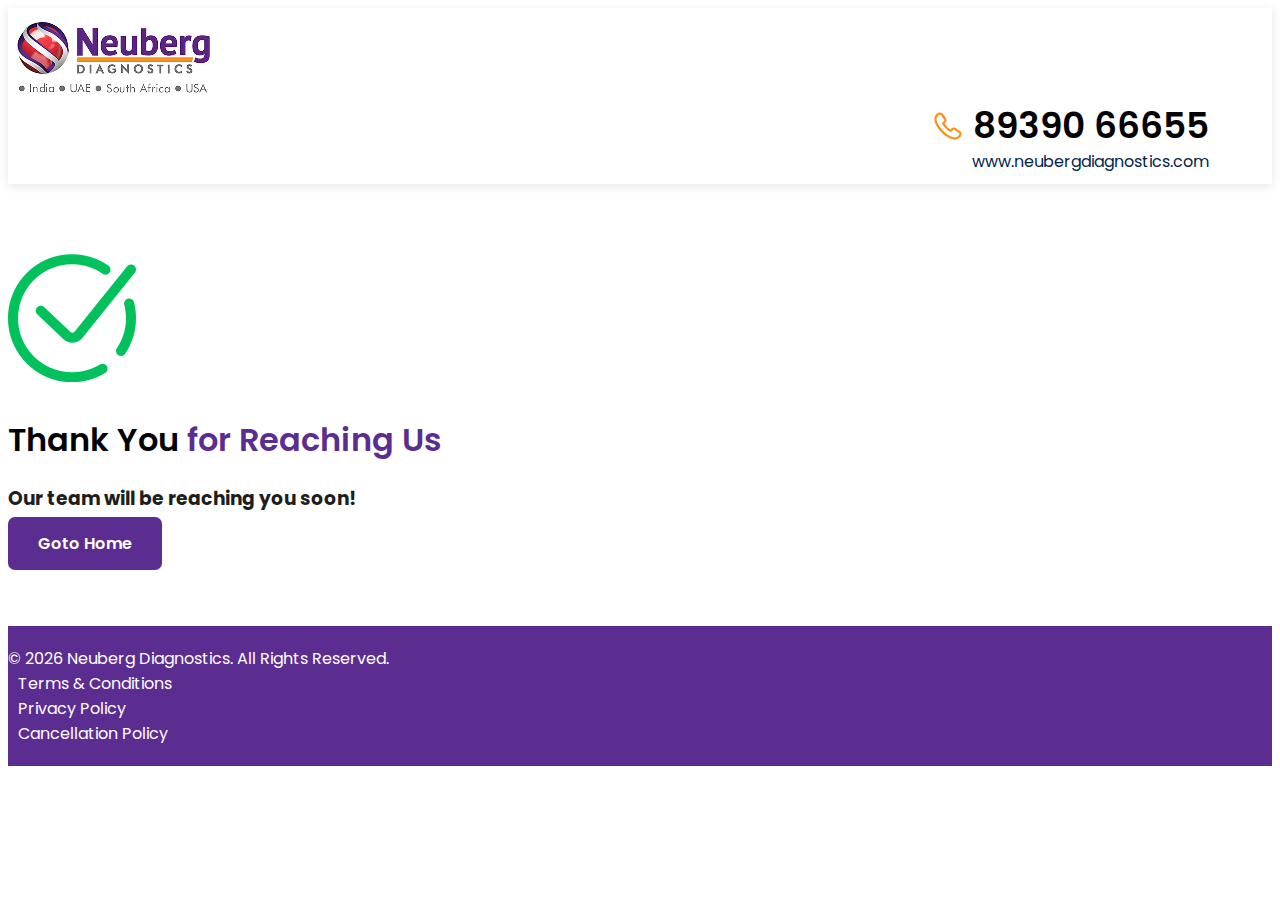
<file: thankyou.html>
<!DOCTYPE html>
<html lang="en">
  <head>
    <meta charset="utf-8">
    <meta http-equiv="X-UA-Compatible" content="IE=edge"> 
    <meta name="viewport" content="width=device-width, initial-scale=1,  maximum-scale=1, user-scalable=0" >	   
	<title>STD Test Packages | Neuberg Diagnostics – Accurate & Confidential</title>	
	<meta name="description" content="Get accurate & confidential STD screening with Neuberg Diagnostics. Choose from Basic, Advanced & Extensive STD test panels. Fast results in 24–48 hours.">
    <!-- The above 3 meta tags *must* come first in the head; any other head content must come *after* these tags --> 	
	<link rel="shortcut icon" type="image/x-icon" href="static/images/favicon.png"/>
	<!-- Bootstrap -->	
	<link href="https://cdn.jsdelivr.net/npm/bootstrap@5.2.1/dist/css/bootstrap.min.css" rel="stylesheet"
		integrity="sha384-iYQeCzEYFbKjA/T2uDLTpkwGzCiq6soy8tYaI1GyVh/UjpbCx/TYkiZhlZB6+fzT" crossorigin="anonymous">	
  	<link rel="stylesheet" type="text/css" href="static/css/main.css">
	<style type="text/css">
		footer{padding: 20px 0px;}
	</style>
	<!-- Google Tag Manager -->
<script>(function(w,d,s,l,i){w[l]=w[l]||[];w[l].push({'gtm.start':
new Date().getTime(),event:'gtm.js'});var f=d.getElementsByTagName(s)[0],
j=d.createElement(s),dl=l!='dataLayer'?'&l='+l:'';j.async=true;j.src=
'https://www.googletagmanager.com/gtm.js?id='+i+dl;f.parentNode.insertBefore(j,f);
})(window,document,'script','dataLayer','GTM-KW7TMSKB');</script>
<!-- End Google Tag Manager -->

<!-- Meta Pixel Code -->
<script>
!function(f,b,e,v,n,t,s)
{if(f.fbq)return;n=f.fbq=function(){n.callMethod?
n.callMethod.apply(n,arguments):n.queue.push(arguments)};
if(!f._fbq)f._fbq=n;n.push=n;n.loaded=!0;n.version='2.0';
n.queue=[];t=b.createElement(e);t.async=!0;
t.src=v;s=b.getElementsByTagName(e)[0];
s.parentNode.insertBefore(t,s)}(window, document,'script',
'https://connect.facebook.net/en_US/fbevents.js');
fbq('init', '669135594298633');
fbq('track', 'PageView');
</script>
<noscript><img height="1" width="1" style="display:none"
src="https://www.facebook.com/tr?id=669135594298633&ev=PageView&noscript=1"
/></noscript>
<!-- End Meta Pixel Code -->

</head>
<body id="home-page">
	<!-- Google Tag Manager (noscript) -->
<noscript><iframe src="https://www.googletagmanager.com/ns.html?id=GTM-KW7TMSKB"
height="0" width="0" style="display:none;visibility:hidden"></iframe></noscript>
<!-- End Google Tag Manager (noscript) -->

	<!-- div id="preloader"></div -->
	<section class="main-banner">
		<header id="header">
			<div class="container">
				<div class="row justify-content-between align-items-center">
					<div class="col-md-12 col-sm-12 col-12">
						<div class="d-flex justify-content-between align-items-center">		
							<div class="logo">
								<a href="index.html"><img src="static/images/logo.png" alt="Logo"></a>
							</div>					
							<div class="top-phone">
								<a href="tel:+917550048744" target="_blank" class="top-phone-btn"><img src="static/images/phone-icon.svg" alt="Call 89390-66655"> <span>89390 66655</span></a>
								<a class="top-url" href="https://www.neubergdiagnostics.com" target="_blank">www.neubergdiagnostics.com</a>
							</div>
						</div>
					</div>
				</div>
			</div>
		</header>
	</section>
	<section class="section-padding">
		<div class="container">
			<div class="row">
				<div class="col-md-12 col-sm-12 col-xs-12 text-center">
					<div class="text-center mb-3">
						<img src="static/images/check.png" alt="">
					</div>
					<h2 class="main-title text-center">Thank You <span>for Reaching Us</span></h2>
					<h3 class="text-center">Our team will be reaching you soon!</h3>
					<div class="text-center mt-5"><a href="https://campaign.neubergdiagnostics.com/chennai/stdpanel/" class="comm-btn">Goto Home</a></div>
				</div>					
			</div>
		</div>
	</section>	
	<footer>
		<div class="container">
			<div class="row">
				<div class="col-lg-6 col-md-12 col-sm-12 col-xs-12">
					&copy; <script language="javascript">n=new Date();se=n.getFullYear();document.write(se);</script> Neuberg Diagnostics. All Rights Reserved.
				</div>
				<div class="col-lg-6 col-md-12 col-sm-12 col-xs-12">
					<ul>
						<li>
							<a href="https://www.neubergdiagnostics.com/terms-conditions" target="_blank">Terms &amp; Conditions</a>
						</li>
						<li>
							<a href="https://www.neubergdiagnostics.com/privacy-policy" target="_blank">Privacy Policy</a>
						</li>
						<li>
							<a href="https://www.neubergdiagnostics.com/cancellation-policy" target="_blank">Cancellation Policy</a>
						</li>
					</ul>
				</div>
			</div>
		</div>
	</footer>
	<script src="https://cdnjs.cloudflare.com/ajax/libs/jquery/3.7.1/jquery.min.js" integrity="sha512-v2CJ7UaYy4JwqLDIrZUI/4hqeoQieOmAZNXBeQyjo21dadnwR+8ZaIJVT8EE2iyI61OV8e6M8PP2/4hpQINQ/g==" crossorigin="anonymous" referrerpolicy="no-referrer"></script>
	<script src="https://cdn.jsdelivr.net/npm/@popperjs/core@2.11.6/dist/umd/popper.min.js" inte
		rity="sha384-oBqDVmMz9ATKxIep9tiCxS/Z9fNfEXiDAYTujMAeBAsjFuCZSmKbSSUnQlmh/jp3" cros
		origin="anonymous"></script>
	<script src="https://cdn.jsdelivr.net/npm/bootstrap@5.2.1/dist/js/bootstrap.bundle.min.js" integrity="sha384-u1OknCvxWvY5kfmNBILK2hRnQC3Pr17a+RTT6rIHI7NnikvbZlHgTPOOmMi466C8" crossorigin="anonymous"></script>		
</body>
</html>
</file>
<file: static/css/main.css>
@import url('https://fonts.googleapis.com/css2?family=Poppins:ital,wght@0,100;0,200;0,300;0,400;0,500;0,600;0,700;0,800;0,900;1,100;1,200;1,300;1,400;1,500;1,600;1,700;1,800;1,900&display=swap');

:root {
    --primary-color: #5C2D91;
    --secondary-color: #F7941D;
    --dark-blue: #02254D;
    --black: #000000;
    --dark-gray: #101010;
    --light-gray: #F5F5F5;
    --text-gray: #1E1E1E;
    --white: #FFFFFF;
}

body {
    font-family: "Poppins", sans-serif;
    color: var(--text-gray);
    background: var(var(--white));
    font-size: 16px;
    font-weight: normal;
    overflow-x: hidden;
}

body::-webkit-scrollbar {
    width: 10px;
}

body::-webkit-scrollbar-track {
    box-shadow: inset 0 0 6px rgba(0, 0, 0, 0.3);
}

body::-webkit-scrollbar-thumb {
    background-color: darkgrey;
    outline: 1px solid slategrey;
}
body::-webkit-scrollbar-thumb:hover {
    background: #3BA7A6;
}

p {
    color: var(--text-gray);
    font-size: 16px;
    line-height: 24px;
    margin-bottom: 20px;
}

strong {
    font-weight: 600;
}

ul {
    margin-block-start: 0em;
    margin-block-end: 0em;
    padding-inline-start: 0px;
}

a {
    color: var(--dark-blue);
    text-decoration: none;
    transition: all .5s ease;
}

a:hover {
    color: var(--secondary-color);
    text-decoration: none;
    text-decoration: none;
}

* {
    outline: none !important;
}


/* Back to top button */

.back-to-top {
    position: fixed;
    display: flex;
    align-items: center;
    justify-content: center;
    background: var(--black);
    color: var(--white);
    width: 40px;
    height: 40px;
    border-radius: 50%;
    text-align: center;
    line-height: 1;
    font-size: 16px;
    left: -50px;
    bottom: 80px;
    opacity: 0;
    visibility: hidden;
    transition: background 0.5s;
    z-index: 999;
    transition: 0.5s ease;
}

.back-to-top img{
    transform: rotate(180deg);
    max-width: 20px;
}

.back-to-top:hover {
    background: var(--primary-color);
    color: var(--white);
}

.back-to-top.scrollfixed {
    left: 15px;
    opacity: 1;
    visibility: visible;
    transition: 0.5s ease;
}

.back-to-top i {
    padding-top:8px;
}

/* Prelaoder */

#preloader {
    position: fixed;
    top: 0;
    left: 0;
    right: 0;
    bottom: 0;
    z-index: 9999;
    overflow: hidden;
    background: rgba(255, 255, 255, 0.95);
}

#preloader:before {
    content: "";
    position: fixed;
    top: calc(50% - 30px);
    left: calc(50% - 30px);
    border: 6px solid #CCC;
    border-top: 6px solid var(--primary-color);
    border-radius: 50%;
    width: 60px;
    height: 60px;
    -webkit-animation: animate-preloader 1s linear infinite;
    animation: animate-preloader 1s linear infinite;
}

@-webkit-keyframes animate-preloader {
    0% {
        transform: rotate(0deg);
    }

    100% {
        transform: rotate(360deg);
    }
}

@keyframes animate-preloader {
    0% {
        transform: rotate(0deg);
    }

    100% {
        transform: rotate(360deg);
    }
}

.orange-bg{
    background: var(--secondary-color);
    padding: 50px 0px;
}

.orange-bg .comm-btn{
    display: inline-block;
}
.orange-bg .comm-btn:hover{
    background: var(--white);
    color: var(--black);
}

.show-mobile, .show-ipad{
    display: none;
}

.section-padding{
    padding: 70px 0px;
}

.section-padding .container{
    z-index: 3;
    position: relative;
}




.main-title {
    font-size: 32px;
    font-style: normal;
    font-weight: 600;
    line-height: normal;
    color: var(--black);
    margin-bottom: 20px;
}

.main-title span {
    color: var(--primary-color);
}

.h2-title{
    font-family: "cinemasunday", sans-serif;
    font-size: 40px;
    font-style: normal;
    font-weight: 400;
    line-height: 48px;
    padding: 0px 0px 20px 0px;
    margin: 0px;
}

.h3-title{
    font-size: 24px;
    font-weight: 300;
}

.main-banner{
    position: relative;
    z-index: 10;
    background: #f3f3f3;
}

.main-banner header{
    position: relative;  
    padding: 10px 0px; 
    transition: all 0.6s ease;  
    z-index: 999;
    background: var(--white);
    box-shadow: 0px 2px 10px rgba(0, 0, 0, 0.1);
}
.main-banner header.scrollfixed{
    position: fixed;
    top: 0;
    width: 100%;
    background: var(--white);
    transition: all 0.6s ease;
    animation: fadeInDown 2s;
    box-shadow: 0px 2px 10px rgba(0, 0, 0, 0.1);
}

@keyframes fadeInDown {
    from {
        transform: translate3d(0, -200px, 0)
    }

    to {
        transform: translate3d(0, 0, 0);
        opacity: 1
    }
}

body.padd-top{
    padding-top: 100px;
}

.main-banner header .top-phone{
    text-align: right;
}

.main-banner header a.top-url{
    display: block;
}

.main-banner header .top-phone-btn{    
    font-size: 36px;
    font-style: normal;
    font-weight: 600;
    line-height: 46px;
    display: inline-flex;
    align-items: center;
    justify-content: center;
    gap: 10px;
    transition: all 0.6s ease;
    overflow: hidden;
    position: relative;
    color: var(--black);
}
.main-banner header .top-phone-btn img{
    max-width: 30px;
    z-index: 1;
    position: relative;
}

.main-banner header .top-phone-btn:hover{ 
    color: var(--secondary-color);
}

ul.why-choose-us-icon-box{
    margin: 30px 0px 0px 0px;
    padding: 0px;
    display: flex;
    align-items: center;
    justify-content: space-between;
    gap: 30px;
}

ul.why-choose-us-icon-box li{
    list-style: none;
    text-align: center;
    font-size: 15px;
    color: #6F6F6E;
}

ul.why-choose-us-icon-box li strong{
    display: block;
    font-size: 40px;
    color: var(--secondary-color);
    padding: 20px 0px;
}

ul.home-icon-box{
    padding: 0px;
    margin: 0px;
    display: flex;
    justify-content: space-between;
}

ul.home-icon-box li{
    text-align: left;
    width: 16%;
    list-style: none;
    padding: 15px;
    transition: all 0.6s ease;
    font-size: 15px;
    color: var(--text-gray);
    border-radius: 7px;
    border: solid rgba(0, 0, 0, 0.075) 1px;
    border-radius: 8px;
    min-height: 200px;
}


ul.home-icon-box li:hover{
    background: var(--secondary-color);
    color: var(--white);
    box-shadow: 0px 4px 15px rgba(0, 0, 0, 0.2);
}

ul.home-icon-box li img{
    transition: all 0.6s ease;
    display: block;
    width: 40px;
}

ul.home-icon-box li:hover img{
    filter: brightness(0) invert(1);
    transition: all 0.6s ease;
}

ul.home-icon-box li strong{
    font-size: 18px;
    font-weight: 600;
    display: block;
    margin: 15px 0px;
    color: var(--primary-color);
    transition: all 0.6s ease;
}

ul.home-icon-box li:hover strong{
    color: var(--white);
}

ul.home-safety-icon-box{
    padding: 0px;
    margin: 0px;
    display: flex;
    justify-content: space-between;
    gap: 20px;
    flex-wrap: wrap;
}

ul.home-safety-icon-box li{
    text-align: left;
    width: 47%;
    min-height: 150px;
    list-style: none;
    padding: 20px;
    transition: all 0.6s ease;
    font-size: 15px;
    color: var(--text-gray);
    border-radius: 7px;
    background: var(--white);
}

ul.home-safety-icon-box li:hover{
    background: var(--primary-color);
    color: var(--white);
    box-shadow: 0px 4px 15px rgba(0, 0, 0, 0.2);
}

ul.home-safety-icon-box li img{
    transition: all 0.6s ease;
    display: block;    
    margin-bottom: 20px;
}

ul.home-safety-icon-box li:hover img{
    filter: brightness(0) invert(1);
    transition: all 0.6s ease;
}

.safety-measures-bg{
    position: relative;
}
.safety-measures-bg:before{
    content: '';
    position: absolute;
    top: 0;
    left: 0;
    width: 100%;
    height: 100%;
    background: url('../images/safety-measures-bg.png') left top no-repeat #f2f2f2;
    z-index: 0;
}




.popular-tests-box{
    padding: 0px;
    margin: 0px;
    display: flex;
    gap: 20px;
    justify-content: space-between;
    margin-bottom: 30px;
}



.popular-tests-box .slick-track > div{
    text-align: left;
    /* width: 23%; */
    list-style: none;
    padding: 20px;
    transition: all 0.6s ease;
    font-size: 15px;
    color: var(--text-gray);
    border-radius: 7px;
    background: #ffffff;
}

.popular-tests-box .slick-track > div:hover{
    background: var(--secondary-color);
    color: var(--white);
    box-shadow: 0px 4px 15px rgba(0, 0, 0, 0.2);
}

.popular-tests-box .slick-track > div img{
    transition: all 0.6s ease;
    display: block;
    width: 60px;
}

.popular-tests-box .slick-track > div:hover img{
    filter: brightness(0) invert(1);
    transition: all 0.6s ease;
}

.popular-tests-box .slick-track > div strong{
    font-size: 18px;
    font-weight: 600;
    display: block;
    margin: 15px 0px;
    color: var(--primary-color);
    transition: all 0.6s ease;
    min-height: 54px;
}

.popular-tests-box .slick-track > div p{
    max-height: 74px;
    overflow-y: auto;
    transition: 0.3s all;
}

.popular-tests-box .slick-track > div p::-webkit-scrollbar{
    width: 2px;
}
.popular-tests-box .slick-track > div p::-webkit-scrollbar-track{
    background-color: var(--secondary-color);
}
.popular-tests-box .slick-track > div p::-webkit-scrollbar-thumb{
    background-color:  var(--primary-color);
}

.popular-tests-box .slick-track > div span{
    display: block;
}



.popular-tests-box .slick-track > div span strong{
    display: inline-block;
    font-size: 15px;
    margin: 0px;
}

.popular-tests-box .slick-track > div span.test_price{
    margin-top: 15px;
    color: var(--secondary-color);
    font-weight: 600 !important;
    font-size: 20px;
    line-height: 28px;
}

.popular-tests-box .slick-track > div:hover strong{
    color: var(--white);
}

.popular-tests-box .slick-track > div:hover span.test_price{
    color: white;
}

.popular-tests-box .slick-track > div:hover p{
    color: white;
}

.popular-tests-box .slick-track > div:hover p::-webkit-scrollbar-track{
    background-color: white;
}

.popular-tests-box .slick-track  > div a{
    transition: all 0.6s ease;
    padding: 10px 50px 10px 20px;
    border-radius: 7px;
    display: inline-block;
    margin-top: 20px;
    position: relative;
    background: var(--primary-color);
    color: var(--white);
}

.popular-tests-box .slick-track  > div a img{
    display: inline-block;
    transition: all 0.6s ease;
    position: absolute;
    right: 15px;
    top: 10px;
    width: 22px;
    filter: brightness(0) invert(1);
}

.popular-tests-box .slick-track > div a:hover{
    background: var(--white);
    color: var(--primary-color);
}

.popular-tests-box .slick-track > div a:hover img{
    filter: none;
    right: 10px;
}


.reports-bg{
    background: url('../images/reports-bg.png') center center no-repeat #f3f3f3;
    background-size: cover;
    display: flex;
    align-items: center;
    justify-content: space-between;
    gap: 20px;
    padding: 20px 20px 0px 20px;
    margin-top: 50px;
    border-radius: 10px;
    overflow: hidden;
}

.comm-btn{
    background: var(--primary-color);
    padding: 15px 30px;
    font-size: 16px;
    font-weight: 600;
    border-radius: 7px;
    color: var(--white);
    transition: all 0.6s ease;
}

.comm-btn:hover{
    color: var(--white);
    background: var(--secondary-color);
}

.reports-bg .reports-image img{
 animation: run 2s linear infinite alternate;
}

@keyframes run {
  0% {
    transform: translateX(0%);
  }
  30% {
    transform: translateX(-20px);
  }
  70% {
    transform: translateX(-20px);
  }
  100% {
    transform: translateX(0%);
  }
}


.gray-bg{
    background: #f6f3f8;
}

.packages-bg{
    background: #FEF7F3;
    border-radius: 10px;
    margin: 40px 0px;
    transition: all 0.6s ease;
}

.packages-bg:hover{
    box-shadow: 0px 10px 20px rgba(0, 0, 0, 0.15);
}
.packages-bg .packages-content{
    padding: 20px;
    position: relative;
}
.packages-bg .packages-content h3{
    font-size: 24px;
    font-style: normal;
    font-weight: 600;
    line-height: 32px;
    color: var(--primary-color);
    margin-bottom: 20px;
    padding-right: 50px;
}

.packages-bg .packages-content p{
    font-size: 15px;
    font-style: normal;
    font-weight: 400;
    line-height: 24px;
    color: var(--text-gray);
    margin-bottom: 20px;
    height: 80px;
}

.packages-bg .packages-content p span{
    background: var(--secondary-color);
    width: 2px;
    height: 13px;
    margin: 0px 5px;
    display: inline-block;
}

.packages-bg .packages-content .total-tests{
    position: absolute;
    right: 20px;
    top: -30px;
    padding: 15px;
    background: linear-gradient(180deg, rgba(92, 45, 145, 0.50) 0%, rgba(255, 255, 255, 0.00) 100%);
    color: var(--primary-color);
    text-align: center;
    font-size: 24px;
    font-style: normal;
    font-weight: 400;
    line-height: 32px;
}

.packages-bg .packages-content .total-tests strong{
    font-weight: 700;
    display: block;
    margin-bottom: 5px;
}

.packages-bg .packages-content ul{
    margin: 0px;
    padding: 20px 0px 0px 0px;
    border-top: 1px dashed var(--primary-color);
    display: flex;
    align-items: center;
    justify-content: space-between;
    gap: 20px;
    flex-wrap: wrap;
}

.packages-bg .packages-content ul li{
    list-style: none;
    padding:0px;
    font-size: 14px;
    line-height: 20px;
    font-style: normal;
    font-weight: 400;
    color: var(--text-gray);
    position: relative;
    display: flex;
    align-items: center;
    justify-content: flex-start;
    gap: 10px;
    width: 47%;
}

.packages-bg .packages-content ul li img{
    width: 40px;
}

.packages-bg .package-footer{
    padding: 15px;
    background: var(--primary-color);
    border-radius: 0px 0px 10px 10px;
    display: flex;
    align-items: center;
    justify-content: space-between;
}
.packages-bg .package-footer .package-footer-price{
    width: 55%;
}
.packages-bg .package-footer .package-footer-price .new-price{
    font-size: 18px;
    font-style: normal;
    font-weight: 500;
    line-height: 32px;
    color: var(--white);
    display: block;
}
.packages-bg .package-footer .package-footer-price .new-price strong{
    font-size: 24px;
    font-weight: 700;
}
.packages-bg .package-footer .package-footer-price .old-price{
    font-size: 20px;
    font-style:italic;
    font-weight: 500;
    line-height: 36px;
    color: var(--secondary-color);
    
}

.packages-bg .package-footer .package-footer-price .old-price strong{
    text-decoration-line: line-through;
    font-size: 24px;
    font-weight: 600;
}

.packages-bg .package-footer a.comm-btn{
    background: var(--white);
    color: var(--primary-color);
    padding: 15px 20px;
}

.packages-bg .package-footer a.comm-btn:hover{
    background: var(--secondary-color);
    color: var(--primary-color);
}

.packages-bg .mCSB_scrollTools .mCSB_draggerRail{
    display: none;
}

.mCSB_scrollTools .mCSB_draggerContainer:before{
    position: absolute;
    left: 7px;
    top: 0px;
    width: 2px;
    height: 100%;
    background: #bbbbbb;
    content: "";
}

.home-sample-collection-bg{
    background: url('../images/home-sample-collection-bg.png') center center no-repeat #f3f3f3;
    background-size: cover;
    display: flex;
    align-items: center;
    justify-content: space-between;
    gap: 20px;
    padding: 20px;
    margin-top: 50px;
    border-radius: 10px;
    overflow: hidden;
}

.home-sample-collection-bg .home-sample-collection-content h3{
    font-size: 30px;
    color: var(--black);
    font-weight: 600;
}
.home-sample-collection-bg .home-sample-collection-content h3 span{
    display: block;
    color: var(--primary-color);
}

.home-sample-collection-bg .home-sample-collection-content p{
    color: var(--black);
    margin: 20px 0px 0px 0px;
}

.home-sample-collection-bg .home-sample-collection-content p strong{
    color: var(--primary-color);
}

.home-sample-collection-bg ul.home-sample-collection-icons{
    margin: 0;
    padding: 0;
    display: flex;
    align-items: flex-start;
    justify-content: space-between;
    width: 60%;
}

.home-sample-collection-bg ul.home-sample-collection-icons li{
    list-style: none;
    width: 30%;
    font-size: 14px;
    color: var(--text-gray);
}

.home-sample-collection-bg ul.home-sample-collection-icons li strong{
    display: block;
    font-size: 18px;
    padding: 10px 0px;
    color: var(--black);
}

.slick-slide{
  margin:10px;
}
.slick-slide img{
  width:100%;
}

.slick-arrow {
	z-index: 1;
	width: 40px;
	height: 40px;
}

.slick-arrow:before {
	font-size: 30px;
}
.slick-next {
	right: calc(50% - 40px);
    background: url('../images/arrow-right.svg') center center no-repeat !important;
}
.slick-prev {
	left: calc(50% - 40px);
    background: url('../images/arrow-left.svg') center center no-repeat !important;
}

.slick-prev:before, .slick-next:before{
    display: none;
}

.slick-prev, .slick-next{
    top: inherit;
    bottom: -60px;
}

.form-bg{
    position: relative;
    border: 1px solid var(--primary-color);
    background: var(--white);
    background-size: contain;
    border-radius: 7px;
    overflow: hidden;
    margin: 30px 0px;
}

.form-bg .form-pad{
    padding: 20px 20px 0px 20px;
}

.form-bg .form-pad form{
    margin-bottom: 10px;
}

#verify_tick{
    display: none;
}


.form-bg .form-pad form input#submit_form[disabled]{
    cursor: not-allowed;
    background-color: gray !important;
    opacity: 0.8;
}


.form-bg h3{
    font-size: 24px;
    font-style: normal;
    font-weight: 600;
    line-height: 32px;
    color: var(--primary-color);
    margin-bottom: 10px;
}

.form-bg p{
    font-size: 16px;
    font-style: normal;
    font-weight: 400;
    line-height: 24px;
    color: #6F6F6E;
    margin-bottom: 20px;
}


input[type="text"]{
    width: 100%;
    border: 1px solid var(--secondary-color);
    padding: 15px;
    display: block;
    border-radius: 4px !important;
    color: var(--text-gray);
    font-size: 16px;
    font-style: normal;
    margin-bottom: 20px;
    background: transparent;
    transition: all 0.6s ease;
}

input[type="text"]:hover{
    border-color: var(--primary-color);
}

input::placeholder {
  opacity: 1;
  color: #6F6F6E;
  transition: all 0.6s ease;
}

input:hover::placeholder, input:focus::placeholder {
  opacity: 1;
  color:var(--dark-blue);
  transition: all 0.6s ease;
}

form .form-send-otp{
    display: flex;
    align-items: center;
    justify-content: space-between;
    border: 1px solid var(--secondary-color);
    margin-bottom: 20px;
    border-radius: 4px;
}

form .form-verify-otp{
    display: none;
    align-items: center;
    justify-content: space-between;
    border: 1px solid #c7c7c7;
    margin-bottom: 20px;
    border-radius: 4px;
}

form .form-verify-otp.active{
    border-color: var(--secondary-color);
}

form .form-send-otp input[type="text"], form .form-verify-otp input[type="text"]{
    margin-bottom: 0px;
    border: none;
}

input[type="submit"]{
    width: auto;
    padding: 15px 30px;
    font-size: 16px;
    font-style: normal;
    font-weight: 600;
    line-height: 24px;
    background: var(--primary-color);
    color: var(--primary-color);
    border-radius: 4px;
    border: none;
    transition: all 0.5s ease;
    color: var(--white);
} 

input[type="submit"]:hover{
    width: auto;
    background: var(--secondary-color);
    color: var(--white);
}

form .form-send-otp input[type="submit"],
form .form-send-otp a,
form .form-verify-otp  a{
    margin-bottom: 0px;
    margin-right: 20px;
    border: none;
    font-size: 16px;
    font-weight: 600;
    padding: 0px 0px 0px 10px;
    color: var(--text-gray);
    background: transparent !important;
    white-space: nowrap !important;
}

form .form-verify-otp input[type="submit"]{
    margin-bottom: 0px;
    margin-right: 20px;
    border: none;
    font-size: 16px;
    font-weight: 600;
    padding: 0px 0px 0px 15px;
    color: #c7c7c7;
    background: transparent !important;
}

form .form-verify-otp.active input[type="submit"]{
    color: var(--black);
}

form .form-send-otp input[type="submit"]:hover, form .form-verify-otp input[type="submit"]:hover{
    color: var(--secondary-color);
}


.slick-dots{
    bottom: -30px;
    display: flex;
    justify-content: center;
}

.main-banner .slick-dots{
    bottom: 15px !important;
    justify-content: flex-start !important;
    left: 50px;
}

.main-banner .container .row{
    align-items: center;
}

.main-banner .container .banner-image-carousel{
    margin-bottom: 0 !important;
}

.slick-dots li{
    width: auto;
}

.slick-dots li button{
    font-size: 14px;
    width: 10px;
    height: 10px;
    border-radius: 10px;
    padding: 0px;
    pointer-events: none;
    line-height: 16px;
    background: var(--primary-color);
    position: absolute;
    transition: all 0.6 ease;
}

.slick-dots li.slick-active button{
    background: var(--secondary-color);
}
.slick-dots li{
    padding:0px 5px;
}


.slick-dots li:last-child.slick-active:before{
    display: none;
}

.slick-dots li button:before{
    display: none !important;
}

.slick-slide{
    position: relative;
    overflow: hidden;
}

.slick-slide img{
    transition: all 0.6s ease;
}

.slick-slide:hover img{
    transform: scale(1.1);
    transform-origin: center;
    transition: all 0.6s ease;
}

/* .slick-slide span{
    position: absolute;
    left: 0px;
    bottom: 0px;
    padding: 10px;
    background: var(--dark-blue);
    color: var(--white);
    font-size: 18px;
    text-align: center;
    width: 100%;
    transition: all 0.6s ease;
    opacity: 0.75;
    display: none;
} */

.slick-slide:hover span{
    transition: all 0.6s ease;
    opacity: 1;
}

.testimonial-section{
    padding-left: calc((100vw - 1300px) / 2);
    padding-bottom: 100px;
}

.google-review-bg{
    background: url('../images/google-review.jpg') center center no-repeat #fff7f4;
}


.testimonials-carousel .testimonials-box{
    padding: 80px 20px 20px 20px;
    background: url('../images/testimonial-quote.svg') left 20px top 20px no-repeat var(--white);
    border-radius: 10px; 
    transition: all 0.6s ease;
}

.testimonials-carousel .testimonials-box:hover{
    background: url('../images/testimonial-quote.svg') left 20px top 20px no-repeat var(--secondary-color);
    color: var(--white);
}

.testimonials-carousel .testimonials-box p{
    font-size: 16px;
	max-height: 200px;
	overflow: hidden;
	margin-bottom: 10px;
    color: var(--text-gray);
    transition: all 0.6s ease;    
}

.testimonials-carousel .testimonials-box:hover p{
    color: var(--white);
    transition: all 0.6s ease;    
}

.testimonials-carousel .testimonials-box .testimonials-box-author{
    display: flex;
    align-items: center;
    gap: 15px;
    font-size: 18px;
    color: var(--black);
    font-weight: 600;
	margin-top: 20px;
    transition: all 0.6s ease;
}
.testimonials-carousel .testimonials-box:hover .testimonials-box-author{
    color: var(--white);
}
.testimonials-carousel .testimonials-box .testimonials-box-author img{
    max-width: 40px;
    border-radius: 50%;
}

.have-a-question-bg{
    background: url('../images/have-a-question-bg.png') center center no-repeat #f3f3f3;
    background-size: cover;
    display: flex;
    align-items: center;
    justify-content: space-between;
    gap: 20px;
    padding: 20px;
    border-radius: 10px;
    overflow: hidden;
}

.have-a-question-bg .whatsapp-btn img{
    border: 7px solid rgba(255, 255, 255, 0.25);
    border-radius: 50%;
    animation: shake 0.6s linear infinite alternate;
}


@keyframes shake {
    0% {
		transform: scale(1,1);
	}
    20% {
		transform: scale(1.1,1.1);
	}
	80% {
		transform: scale(1.1,1.1);
	}
	100% {
		transform: scale(1,1);
	}
}

.have-a-question-bg .comm-btn{
    white-space: nowrap;
}
/* 
footer{
    background: var(--secondary-color);
    padding: 20px 0px 100px 0px;
    font-size: 16px;
    color: var(--white);
}

footer ul{
    display: flex;
    align-items: center;
    justify-content: flex-end;
    margin: 0px;
    padding: 0px;
}

footer ul li{
    list-style: none;
    padding: 0px 10px;
    border-left: 1px solid rgba(255, 255, 255, 0.4);
}

footer ul li:first-child{
    border-left: none;
}

footer ul li a{
    text-decoration: none;
    color: var(--white);
    transition: all 0.6s ease;
}

footer ul li a:hover{
    color: var(--primary-color);
} */


.footer-sticky{
    position: fixed;
    bottom: -200px;
    left: 0px;
    width: 100%;
    padding: 15px 0px;
    background: var(--secondary-color);
    z-index: 990;
    transition: all 0.6s ease;
}


.footer-sticky.active{
    bottom: 0px;
}

.footer-sticky .main-title{
    font-size: 36px;
}

.footer-sticky a.comm-btn{
    background: var(--white);
    color: var(--primary-color);
    white-space: nowrap;
    display: inline-block;
    padding: 10px 20px;
}

.footer-sticky a.comm-btn:hover{
    background: var(--primary-color);
    color:white;
}

.radiology_list{
    display: flex;
    flex-wrap: wrap;
    gap: 20px;
    width: 100%;
    justify-content: center;
}

.radiology_list>div{
    padding: 20px;
    display: flex;
    flex-direction: column;
    align-items: center;
    text-align: center;
    width: calc(20% - 16px);
    border-radius: 8px;
    box-shadow: 0 0 8px rgba(0, 0, 0, 0.1);
    gap: 20px;
    position: relative;
    overflow: hidden;
    transition: 0.3s all;

}

.radiology_list>div::before{
    position: absolute;
    content: '';
    width: 0;
    height: 3px;
    background-color: var(--primary-color);
    right:  0;
    bottom: 0;
    top: unset;
    transition: 0.3s all;
}

.radiology_list>div:hover::before{
    left: 0;
    right: unset;
    width: 100%;
}

.radiology_list>div:hover{
   transform: scale(1.05);
}

.radiology_list>div img{
    width: auto !important;
    height: 60px !important;
}

.radiology_list>div p{
    margin: 0 !important;
    color: var(--primary-color);
    font-weight: 600;
}

.faq .accordion-item{
    border: none;
    border-bottom: solid var(--secondary-color) 1px;
}

.faq .accordion-item button{
    font-weight: 600;
}

.faq .accordion-item .accordion-body{
    padding-top: 0 !important;
}

.faq .accordion-item .accordion-button::after{
background-image: url('../images/faq-arrow.svg');
}

.accordion-button:not(.collapsed){
    background-color: transparent;
    color: var(--primary-color);
}

.faq .accordion-button:focus{
    border: none !important;
    box-shadow: none !important;
}

footer{
    background: var(--primary-color);
    padding: 70px 0px 100px 0px;
    font-size: 16px;
    color: var(--white);
}

footer .logo_section{
     display: flex;
    flex-direction: column;
    gap: 16px;
}

footer .social_links{
    display: flex;
    flex-direction: column;
    gap: 8px;
}

footer .social_links p{
    color: white;
    text-align: left;
}

footer .social_links ul{
    display: flex;
    align-items: center;
    justify-content: flex-start;
    margin: 0px;
    padding: 0px;
    text-align: left;
}

footer .social_links ul li img,
footer .social_links ul li a{
    transition: 0.3s transform;
    transition-delay: 0 !important;
}

footer .social_links ul li img{
    filter: invert(1) brightness(100) !important;
}
footer .social_links ul li a:hover img{
    filter: unset !important;
    transform: scale(0.95);
}

 footer .logo_section>img{
        width: 200px;
    }

    footer ul li{
    list-style: none;
    padding: 0px 10px;
}

footer ul li:first-child{
    border-left: none;
}

footer ul li a{
    text-decoration: none;
    color: var(--white);
    transition: all 0.6s ease;
}

footer ul li a:hover{
    color: var(--secondary-color);
}
footer .location ul{
    display: flex;
    flex-direction: column;
    gap: 24px;
}

footer .location ul li a{
    display: flex;
    gap: 8px;
    align-items: flex-start;
    text-align: left;
}

.bottom_bar{
    padding: 28px 0;
    border-top: solid white 1px;
    margin-top: 70px;
}

.bottom_bar ul{
    display: flex;
}

.package_section{
    padding-bottom: 0 !important;
}

.sample_collection{
    padding-top: 0 !important;
}


@media (max-width: 1500px) {
    .container{
        max-width: 95%;
    }
        .safety-measures-bg:before {
        background-position-x: -18vw;
    }
}

@media (min-width: 1201px) and (max-width: 1290px) {
    .reports-button {
        min-width: fit-content;
    }
}


@media (max-width: 1200px) {

    .home-sample-collection-content{
        width: 100%;
    }

 

      footer{
        padding: 20px 0px 110px 0px;
    }
    .footer-sticky .main-title{
        font-size: 30px;
    }

    .container {
        max-width: 100%;
    } 
    .main-title-white{
        font-size: 50px;
    }
    .main-banner:before{
        display: none;
    } 
    .book-consultation-btn{
        font-size: 14px;
    }
    .show-ipad{
        display: block;
        margin-bottom: 30px;
    }
    .section-padding.safety-measures-bg{
        padding-top: 10px;
    }
    .safety-measures-bg:before{
        background-image: none;
    }
    .packages-bg .packages-content ul li, .packages-bg .package-footer .package-footer-price{
        width: 100%;
    }
    .reports-bg, .packages-bg .package-footer{
        flex-wrap: wrap;
        gap: 20px;
    }
    .testimonial-section{
        padding-left: 20px;
    }
    footer{
        padding: 20px 0px 110px 0px;
    }
    .footer-sticky .main-title{
        font-size: 30px;
    }
}

@media (max-width: 1000px) {  
    
    .book_test_container{
        padding-bottom: 80px !important;
    }
      .bottom_bar{
        flex-direction: column;
    }
     .bottom_bar>div{
        width: 100%;
     }
    .section-padding{
        padding: 60px 0px;
    }    
    body.padd-top{
        padding-top: 70px;
    }
    .main-banner header .logo img{
        max-height: 50px;
    }
    .main-banner header .top-phone-btn{
        width: 40px;
        height: 40px;
        display: flex;
        align-items: center;
        justify-content: center;
        padding: 0px;
    }
    .main-banner header .top-phone-btn span, .main-banner header a.top-url{
        display: none;
    }    
    ul.home-icon-box{
        flex-wrap: wrap;      
        gap: 20px;  
    }
    ul.home-icon-box li{
        width: 30%;
    }
    .mob-pad-bot-0{
        padding-bottom: 0px;
    }
    .v-line{
        border-right: none;
    }
    form{
        margin-bottom: 40px;
    }
    .home-sample-collection-bg{
        flex-wrap: wrap;
    }
    .home-sample-collection-bg ul.home-sample-collection-icons{
        width: 100%;
    }
    footer{
        text-align: center;
    }
    /* footer ul{
        justify-content: center;
        margin: 20px 0px 0px 0px;
    } */
    .have-a-question-bg{
        flex-wrap: wrap;
        justify-content: center;
    }
    .have-a-question-bg .have-a-question-content{
        width: 100%;
        text-align: center;
    }
    .footer-sticky .main-title{
        font-size: 24px;
    }
}

@media (max-width: 760px) {

    .package_section .text-center.pb-4{
        padding-bottom: 0 !important;
        margin-bottom: 0 !important;
    }
    
     .package_section .slick-slide{
        margin-top: 0 !important;
    }

    .popular-tests-box .slick-list.draggable{
    padding-right: 50px;
}
    .popular-tests-box .slick-track > div p{
        min-height: 120px;
        max-height: unset;
    }
    .popular-tests-box .slick-track > div strong{
        min-height: unset;
    }
    .popular-tests-box .slick-track > div span.test_price{
        float: left;
    }
    .popular-tests-box .slick-track > div a{
        float: right;
        margin-top: 0;
    }
    ul.home-icon-box li{
        margin: 0 10px;
    }

      .book_test_container{
        padding-bottom: 60px !important;
    }

    footer .social_links ul{
    margin-bottom: 24px;

    }

      .bottom_bar ul {

    flex-direction: column;
}
       footer ul li a{
        font-size: 13px;
    }
    footer{
        padding: 20px 0px 70px 0px;
    }

     footer .logo_section>img{
        width: 200px;
    }

    .footer_cards{
        flex-direction: column;
        align-items: center;
        text-align: center;
    }
     .footer_cards>div{
        width: 100%;
        align-items: center;
     }
footer ul li:first-child{
    display: flex;
    justify-content: center;
}
footer .social_links p{
    text-align: center;
}

    .radiology_list>div{
            width: calc(33.33% - 14px);
    }


    .testimonials-carousel .testimonials-box.slick-slide{
        margin: 0px 10px;
    }
    .show-more{
        font-size: 14px;
    }
    .slick-slide{
        margin: 10px 0px 0px 0px;
    }
    .popular-tests-box .slick-track > div{
        margin: 0 10px !important;
    }
    .slick-dots{
        bottom: 10px;
    }
    .slick-dotted.slick-slider{
        margin-bottom: 10px;
    }
    .form-bg p{
        font-size: 14px;
        line-height: 20px;
        margin-bottom: 10px;
    }
    .form-bg p br{
        display: none;
    }
    .section-padding{
        padding: 30px 0px;
    }
    ul.home-icon-box li strong{
        margin:10px 0px 5px 0px;
        line-height: 24px;
        font-size: 14px;
    }
    p{
        font-size: 13px;
        margin-bottom: 10px;
    }
    html, body, footer{
        width: 100%;
		overflow-x: hidden;
	}
    .main-banner{
        padding: 0px 0px 50px 0px;
    }
    ul.why-choose-us-icon-box{
        flex-wrap: wrap;
    }
    ul.why-choose-us-icon-box li{
        width: 45%;
    }
    ul.why-choose-us-icon-box li strong{
        font-size: 30px;
        padding: 5px 0px 0px 0px;
        line-height: 40px;
    }
    ul.home-icon-box li, ul.home-safety-icon-box li{
        width: 47%;
        text-align: center;
        font-size: 13px;
    }
    ul.home-icon-box li img{
        display: inline-block;
    }
    ul.home-safety-icon-box li img{
        margin: 0 auto;
        margin-bottom: 10px;
    }
    .reports-bg{
        justify-content: center;
    }
    .reports-bg .reports-content{
        text-align: center;
    }
    .packages-bg .package-footer{
        flex-wrap: nowrap;
    }
    .packages-bg .package-footer a.comm-btn{
        white-space: nowrap;
        padding: 10px 15px;
    }
    .main-banner-video{
        display: none;
    }
    .main-banner-video-mobile{
        position: absolute;
        left: 0px;
        top: 0px;
        width: 100%;
        z-index: -1;
        opacity: 0.2;
        display: block;
    }
    .main-banner header .book-consultation-btn{
        display: none;
    }
    .form-bg h3{
        font-size: 20px;
        line-height: 30px;
    }
    .packages-bg .packages-content ul{
        gap: 10px;
    }
    .packages-bg .packages-content ul li img{
        max-width: 25px;
    }
    .packages-bg .packages-content .total-tests{
        font-size: 20px;
        line-height: 30px;
        padding: 10px;
    }
    input[type="text"]{
        padding: 10px;
        margin-bottom: 10px;
    }
    input[type="submit"]{
        padding: 10px 20px;
    }
    .main-banner header .top-phone-btn{
        background: var(--primary-color);
        width: 40px;
        height: 40px;
        display: flex;
        align-items: center;
        justify-content: center;
        border-radius: 50%;
        transition: all 0.6s ease;
    }
    .form-bg{
        margin: 0px;
    }
    .main-banner header .top-phone-btn img{
        filter: brightness(0) invert(1);
        max-width: 24px;
    }
   .main-banner header .top-phone-btn:hover{
        background: var(--secondary-color);
    } 
    .orange-bg{
        padding: 30px 0px;
    }
    .orange-bg .main-title{
        margin-bottom: 10px;
    }
    .orange-bg, .orange-bg .text-end{
        text-align: center !important;
    }
    .orange-bg .comm-btn{
        margin-top: 30px;
    }
    .show-desktop{
        display: none;
    }
    .show-mobile{
        display: block;
    }
    .main-title{
        font-size: 20px;
        line-height: 30px;
    }
    .home-sample-collection-bg ul.home-sample-collection-icons{
        flex-wrap: wrap;
        gap: 20px;
        margin-top: 30px;
    }
    .home-sample-collection-bg ul.home-sample-collection-icons li{
        width: 100%;
        text-align: center;
    }
    .packages-bg .packages-content p{
        line-height: 20px;
        font-size: 13px;
        height: 60px;
    }
    .packages-bg .packages-content h3{
        padding-right: 80px;
        font-size: 20px;
        line-height: 30px;
    }
    .home-sample-collection-bg .home-sample-collection-content h3{
        font-size: 20px;
        line-height: 30px;
        text-align: center;
    }
    .home-sample-collection-bg .home-sample-collection-content p{
        text-align: center;
        margin: 10px 0px 0px 0px;
    }
    .google-review-bg{
        min-height: 100px;
        margin-bottom: 20px;
        background: url('../images/google-review-mob.jpg') center center no-repeat #fff7f4;
        background-size: 90%;
    }
    .testimonials-carousel .testimonials-box{
        padding: 60px 20px 20px 20px;
        background-size: 30px;
    }
    .testimonials-carousel .testimonials-box p{
        font-size: 14px;
        line-height: 20px;
        max-height: 100px;
    }
    .testimonials-carousel .testimonials-box .testimonials-box-author{
        font-size: 15px;
    }
    .have-a-question-bg{
        row-gap: 0px;
    }
    .back-to-top{
        display: none;
    }
    /* footer ul li a{
        font-size: 13px;
    } */
    footer{
        padding: 20px 0px 100px 0px;
    }
    .footer-sticky .main-title{
		font-size: 18px;
    }
    .footer-sticky .text-end{
        text-align: center !important;
    }
    .footer-sticky a.comm-btn{
        margin-top: 0px;
    }
    .footer-sticky .row .col-md-8.col-sm-12{
        width: 60%;
    }
    .footer-sticky .row .col-md-4.col-sm-12{
        width: 40%;
    }
}

@media (max-width: 500px){
    .main-banner .slick-dots {
    bottom: 6px !important;
    left: 14px;
}
   .popular-tests-box .slick-track > div p{
        min-height: 110px;
        line-height: 20px;
    }
    ul.home-icon-box li{
        min-height: 174px;
    }
    ul.home-icon-box .slick-prev,
    ul.home-icon-box .slick-next{
bottom: -65px;
    }
      .radiology_list{
        gap: 10px;
      }
  .radiology_list>div{
            width:calc(50% - 5px);
    }
    .radiology_list>div img{
        height: 40px !important;
    }
}

@media (max-width: 400px){
  
	ul.home-icon-box li, ul.home-safety-icon-box li{
		width: 100%;
	}
}
</file>
